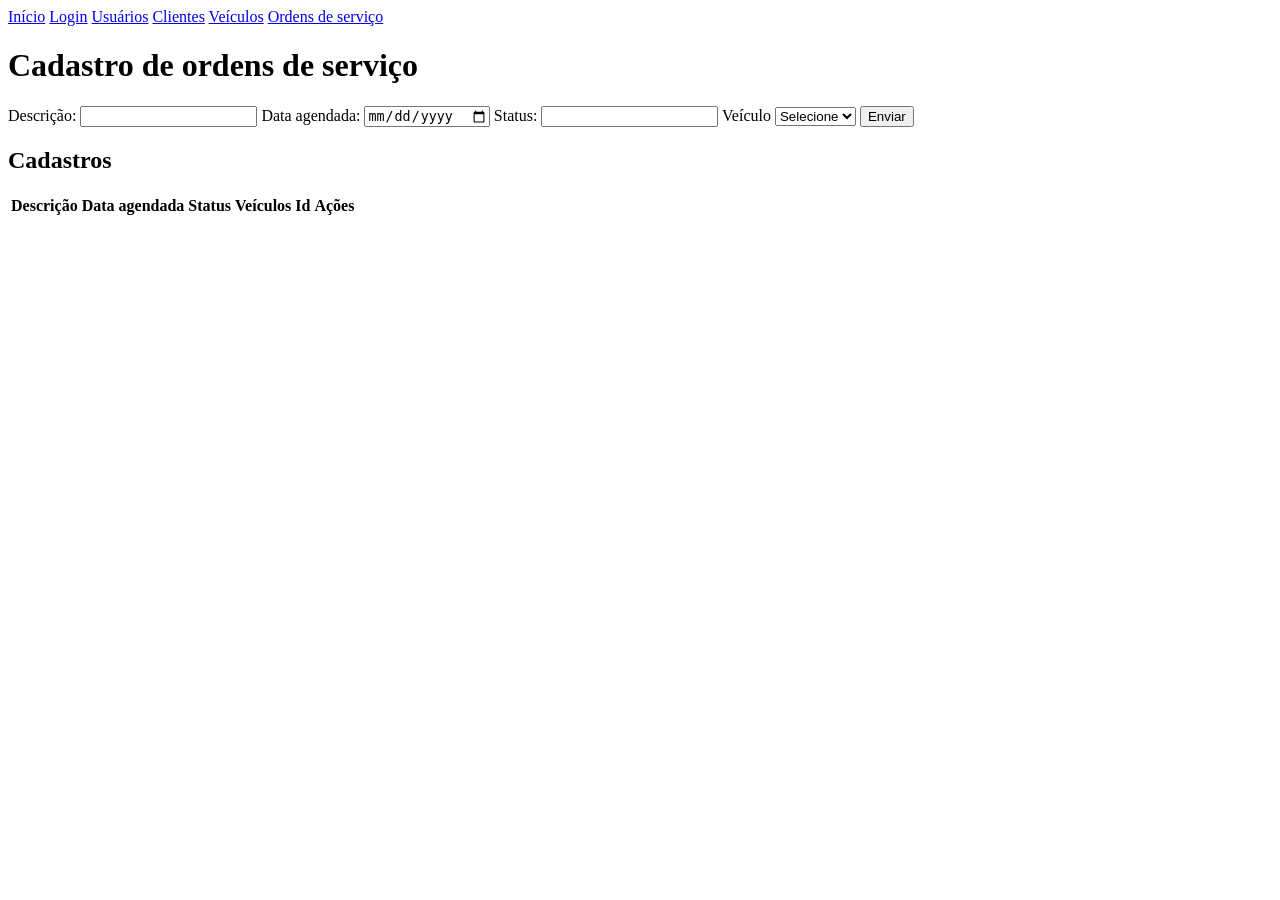
<file: pasta/frontend/ordens.html>
<!DOCTYPE html>
<html lang="en">
<head>
    <meta charset="UTF-8">
    <meta name="viewport" content="width=device-width, initial-scale=1.0">
    <title>Cadastro de ordens</title>
</head>
<body>
    
<nav>
 <a href="index.html">Início</a>
 <a href="login.html">Login</a>
 <a href="usuarios.html">Usuários</a>
 <a href="clientes.html">Clientes</a>
 <a href="veiculos.html">Veículos</a>
 <a href="ordens.html">Ordens de serviço</a>
 </nav>

<h1>Cadastro de ordens de serviço</h1>
<form id="formCadastro">
    <label for="descicao">Descrição:</label>
    <input type="text" name="descricao" id="descricao" required>
    <label for="data_agendada">Data agendada:</label>
    <input type="date" name="data_agendada" id="data_agendada" required>
    <label for="status">Status:</label>
    <input type="text" name="status" id="status" required>

    <label for="veiculo">Veículo</label>
    <select name="id_veiculo" id="id_veiculo" required>
        <option value="">Selecione</option>
    </select>
    <button value="submit" >Enviar</button>
</form>

<p id="mensagem" role="status"></p>
<h2> Cadastros</h2>
<table >
 <thead>
 <tr>
    <th>Descrição</th>
    <th>Data agendada</th>
    <th>Status</th>
     <th>Veículos Id</th>
    <th>Ações</th>
</tr>
 </thead>
 <tbody id="listaOdens"></tbody>
</table>
</body>
</html>
</file>
